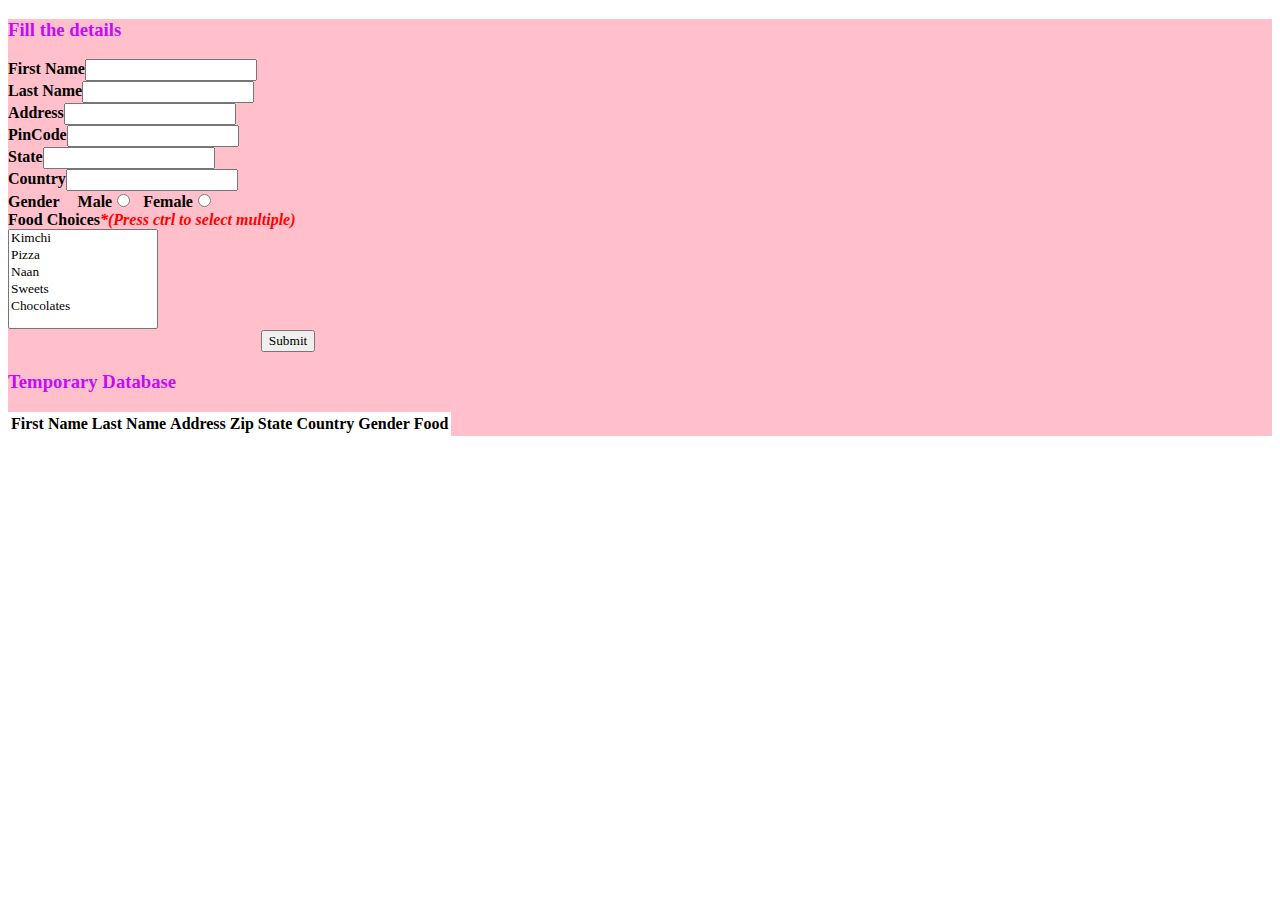
<file: index.html>
<!DOCTYPE html>
<html>
<head>
	<title>FormDetailsTempStorage</title>
	
	<link href="https://cdn.jsdelivr.net/npm/bootstrap@5.0.1/dist/css/bootstrap.min.css" rel="stylesheet" integrity="sha384-+0n0xVW2eSR5OomGNYDnhzAbDsOXxcvSN1TPprVMTNDbiYZCxYbOOl7+AMvyTG2x" crossorigin="anonymous">
    <link rel="stylesheet" href="style.css">
    
</head>
<body>
    <script src="script.js"></script>
</body>
</html>
</file>
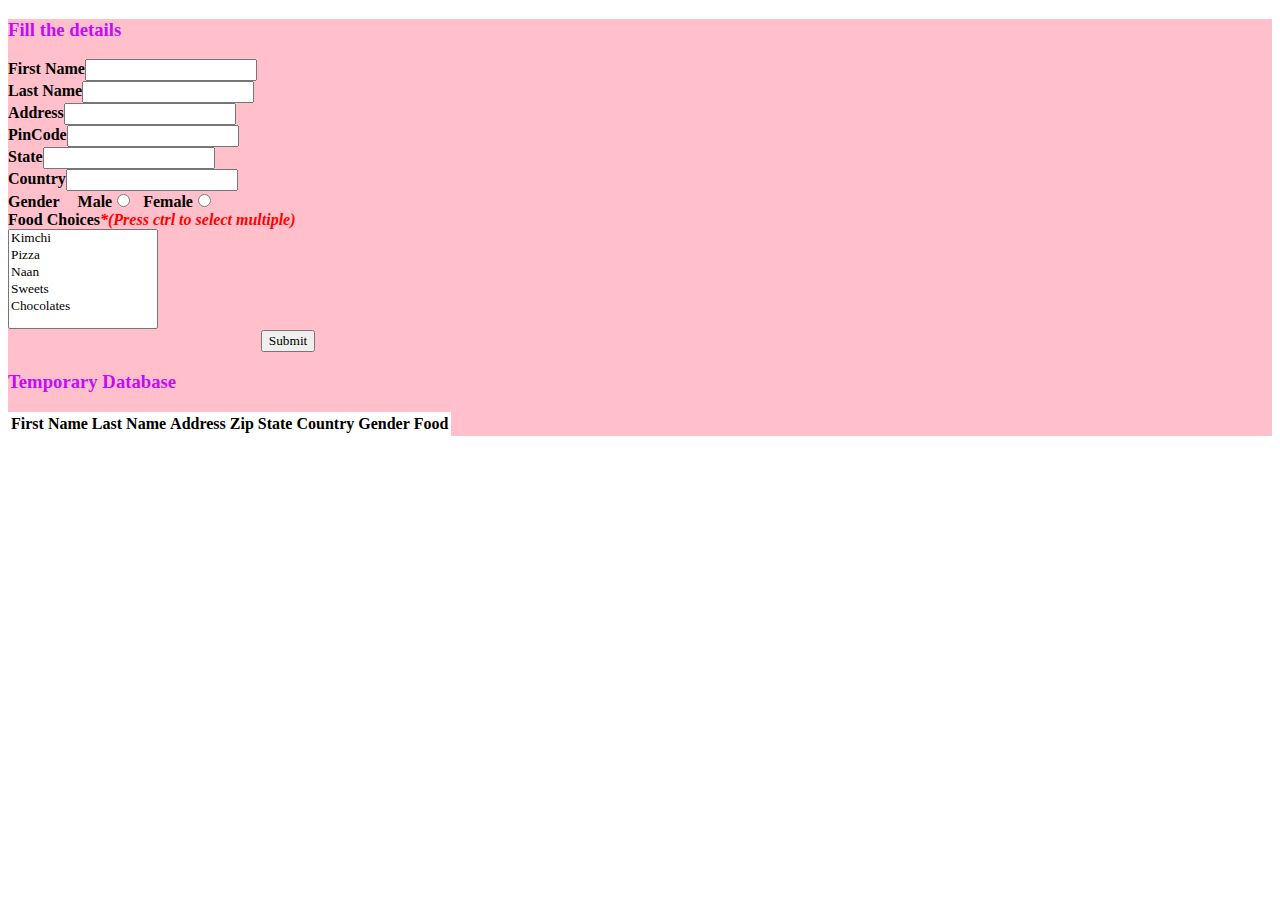
<file: form.html>
<!DOCTYPE html>
<html>
<head>
	<title>FormDetailsTempStorage</title>
	
	<link href="https://cdn.jsdelivr.net/npm/bootstrap@5.0.1/dist/css/bootstrap.min.css" rel="stylesheet" integrity="sha384-+0n0xVW2eSR5OomGNYDnhzAbDsOXxcvSN1TPprVMTNDbiYZCxYbOOl7+AMvyTG2x" crossorigin="anonymous">
    <link rel="stylesheet" href="style.css">
    
</head>
<body>
    <script src="script.js"></script>
</body>
</html>
</file>
<file: style.css>
#main {
    border: none;
  width: 400px;
   
}
.container{
    background: pink;
}
#choice{
   height:100px;
   width:150px; 
    
}
#btn{
    position:relative;
    margin-left: 20%;
}
#gender1{
    text-align: left; 
    font-weight: 500;
}
#show{
    background-color: white;
}
#italic{
    font-size:medium;
    color:red;
}
h3{
    color:rgb(198, 12, 245);
    font-weight: bolder;
}
option{
    background-color: white;
}
label{
    font-weight: bolder;
    padding-top:10px;
}
*{
    font-family: 'Times New Roman', Times, serif;
}
#female{
    padding-left: 10px;
}
#male{
    padding-left: 18px;
}
</file>
